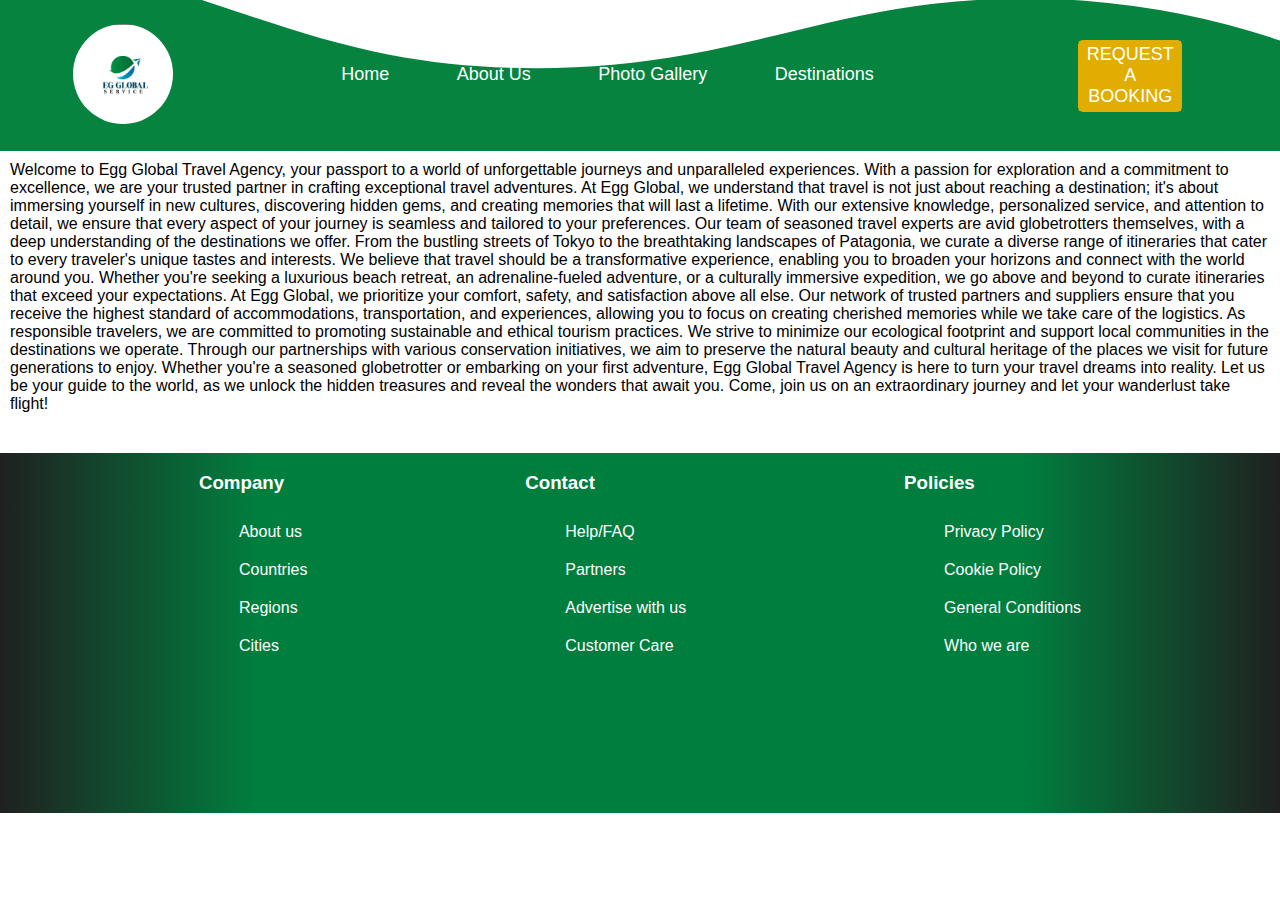
<file: html/about-us.html>
<!DOCTYPE html>
<html lang="en">
<head>
    <meta charset="UTF-8">
    <meta http-equiv="X-UA-Compatible" content="IE=edge">
    <meta name="viewport" content="width=device-width, initial-scale=1.0">
    <title>About Us</title>
    <link rel="preload" href="https://content.r9cdn.net/res/css/font/tt-hoves/tt-hoves-variable.woff2?v=8664191c7b8cab2e3fc042680118a009031da15d&cluster=5" as="font" type="font/woff2" crossorigin="anonymous" />
    <link rel="stylesheet" href="/css/destinations.css">
    <link rel="stylesheet" href="/css/header.css">
    <link rel="stylesheet" href="/css/form.css">
    <link rel="stylesheet" href="/css/index.css">
    <link rel="stylesheet" href="/assets/fontawesome-free-6.4.0-web/css/all.css">
    <link rel="stylesheet" href="/css/about.css">
    <script src="https://code.jquery.com/jquery-3.6.3.js" integrity="sha256-nQLuAZGRRcILA+6dMBOvcRh5Pe310sBpanc6+QBmyVM=" crossorigin="anonymous"></script>
    <script src="/js/footer.js"></script>
    <script src="../js/explore-window.js"></script>
    <script src="https://code.jquery.com/jquery-3.6.4.js" integrity="sha256-a9jBBRygX1Bh5lt8GZjXDzyOB+bWve9EiO7tROUtj/E=" crossorigin="anonymous"></script>
    <my-header></my-header>
</head>
<body>
    <section>
        <article class="content">
            Welcome to Egg Global Travel Agency, your passport to a world of unforgettable journeys and unparalleled experiences. With a passion for exploration and a commitment to excellence, we are your trusted partner in crafting exceptional travel adventures.

            At Egg Global, we understand that travel is not just about reaching a destination; it's about immersing yourself in new cultures, discovering hidden gems, and creating memories that will last a lifetime. With our extensive knowledge, personalized service, and attention to detail, we ensure that every aspect of your journey is seamless and tailored to your preferences.

            Our team of seasoned travel experts are avid globetrotters themselves, with a deep understanding of the destinations we offer. From the bustling streets of Tokyo to the breathtaking landscapes of Patagonia, we curate a diverse range of itineraries that cater to every traveler's unique tastes and interests.

            We believe that travel should be a transformative experience, enabling you to broaden your horizons and connect with the world around you. Whether you're seeking a luxurious beach retreat, an adrenaline-fueled adventure, or a culturally immersive expedition, we go above and beyond to curate itineraries that exceed your expectations.

            At Egg Global, we prioritize your comfort, safety, and satisfaction above all else. Our network of trusted partners and suppliers ensure that you receive the highest standard of accommodations, transportation, and experiences, allowing you to focus on creating cherished memories while we take care of the logistics.

            As responsible travelers, we are committed to promoting sustainable and ethical tourism practices. We strive to minimize our ecological footprint and support local communities in the destinations we operate. Through our partnerships with various conservation initiatives, we aim to preserve the natural beauty and cultural heritage of the places we visit for future generations to enjoy.

            Whether you're a seasoned globetrotter or embarking on your first adventure, Egg Global Travel Agency is here to turn your travel dreams into reality. Let us be your guide to the world, as we unlock the hidden treasures and reveal the wonders that await you. Come, join us on an extraordinary journey and let your wanderlust take flight!
        </article>
    </section>
    <my-form></my-form>
    <my-footer></my-footer>
    <script src="../js/destinations.js"></script>
    <script src="https://smtpjs.com/v3/smtp.js"></script>
    <script src="/js/header.js"></script>
    <script type="application/javascript" src="/js/index.js"></script>
    <script src="/js/form.js"></script>
    <script src="/js/request-booking.js"></script>
</body>
</html>
</file>
<file: css/destinations.css>
body{
    font-family: sans-serif;
    box-sizing: border-box;
}

.explore{
    height: fit-content;
    display: flex;
    justify-content: center;
}

.explore-window{
    height: 90%;
    width: 100%;
    display: flex;
}

.explore-side-menu{
    width: 4%;
    overflow: hidden;
    transition: width .50s cubic-bezier(0.77,0,0.175,1);
    padding: 10px;
    border-right: 2px solid #e6ebef;
}

.explore-side-menu.burger-toggle{
    width: 20%;
    height: 100%;
    transition: width .50s ease-in-out;
}

.explore-side-menu.burger-toggle .bottom-half .item:hover{
    cursor: pointer;
    background-color: #e6ebef;
}

.top-half{
    border-bottom: 1px solid #e6ebef;
    display: flex;
    justify-content: flex-start;
    
}

.top-half-content{
    margin-left: 20px;
    padding-bottom: 10px;
}

.fas{
    cursor: pointer;
    color: gray;
}

.bottom-half{
    height: 100%;
}

.side-menu-items{
    height: fit-content;
    display: flex;
    flex-direction: column;
    cursor: pointer;
    padding: 10px;
}

.side-menu-items .item{
    display: grid;
    grid-template-columns: 50px auto;
    place-items: center;
}

.side-menu-items .item .icon {
    display: flex;
    justify-content: center;
    align-items: center;
    width: 50px;
    padding-left: 5px;
}

.side-menu-items .item .fas{
    margin-right: 50px;
}

.side-menu-items li{
    list-style-type: none;
    padding: 20px;
}

.side-menu-items li:hover{
    background-color: #e6ebef;
    border-radius: 10px;
}

.side-menu-items li a{
    text-decoration: none;
    color: black;
    margin-left: 10px;
}

.explore-content{
    width: 96%;
    margin-bottom: 50px;
    display: flex;
    flex-direction: column;
}

.departure-form{
    display: flex;
    padding-top: 10px;
    padding-bottom: 10px;
    width: 100%;
    justify-content: space-between;
    height: 70px;
    align-items: center;
}

.origin, .destination, .date{
    margin-right: 10px;
}

.departure-form .origin{
    position: relative;
    display: flex;
    width: 30%;
    justify-content: space-around;
    margin-left: 15px;
}

.departure-form .icon-container{
    display: grid;
    place-items: center;
}

.departure-form .origin .fas{
    position: absolute;
    left: 0;
    margin-left: 10px;
}

.departure-form .origin .smartform-origin{
    width: 100%;
    margin-left: 50px;
    outline: none;
}


.departure-form .origin, .departure-form .destination, .departure-form .date input{
    padding: 15px;
    background-color: whitesmoke;
    outline: none;
    border: none;
}

.departure-form .destination{
    position: relative;
    display: flex;
    width: 30%;
    justify-content: space-around;
}

.departure-form .destination .smartform-destination{
    width: 100%;
    margin-left: 50px;
    outline: none;
}

.departure-form .destination .fa-solid{
    position: absolute;
    left: 0;
    margin-left: 10px;
}

.departure-form .date{
    width: 20%;
    padding: 15px !important;
}

.departure-form .date input{
    width: 100%;
}

.search-wrapper{
    position: relative;
    width: 60px;
    height: 60px;
    background-color: #007e3e;
    cursor: pointer;
    border-radius: 10px;
    margin-right: 20px;
    display: grid;
    place-items: center;
}

.search{
    position: relative;
    width: 100%;
    height: 100%;
    margin: 0 auto;
    text-align: center;
    height: 30px;
    display: grid;
    place-items: center;
}

.search .search-circle{
    width: 15px;
    height: 15px;
    border: 4px solid whitesmoke;
    border-radius: 100%;
}

.search .search-rectangle{
    position: absolute;
    right: 15px;
    bottom: 4px;
    width: 6px;
    transform: rotate(45deg);
    border: 3px solid whitesmoke;
    border-top-right-radius: 12px;
    border-bottom-right-radius: 12px;
}

.map{
    width: 98%;
    padding: 10px;
}

.map iframe{
    width: 100%;
}

.explore-destinations{
    display: flex;
    width: 100%;
    justify-content: center;
    align-items: center;
    padding: 30px 0;
}

.places-container{
    display: grid;
    grid-template-columns: repeat(3, minmax(240px, 1fr));
    /* background-color: blue; */
    padding: 10px;
    column-gap: 20px;
    row-gap: 30px;
    /* margin: 2% 2%; */
    width: 85%;
}

.places{
    border: 1px solid rgba(0, 0, 0, 0.8);
    /* height: 330px; */
    cursor: pointer;
    border-radius: 15px;
    /* width: 430px; */
    display: flex;
    flex-direction: column;
    border-radius: 13px;
    box-shadow:  2px 2px 10px #151414;
    border: none;
}

.places .place-image{
    height: 250px;
    border-top-right-radius: 20px;
    border-top-left-radius: 20px;
    border-bottom: 4px groove #068341;
}


 .explore-place-image{
    border-top-right-radius: 10px;
    border-top-left-radius: 10px;
    object-fit: cover;
    height: 100%;
    width: 100%;
    overflow: none !important;
}

.country{
    padding: 10px;
    display: flex;
    justify-content: space-between;
    align-items: center;
    height: 30%;
}

.country span{
    font-weight: bold;
}

.loadmore{
    display: grid;
    place-items: center;
}

.loadmore a{
    padding: 25px;
    outline: none;
    text-decoration: none;
    color: black;
    background-color: #E1AD01;
    border-radius: 10px;
}

.loadmore a:hover{
    background-color: #947205;
}

@media screen and (max-width: 768px){

    html,body{
        overflow-x: hidden !important;
    }

    .mobile-menu-hamburger{
        display: grid;
        place-items: center;
        /* position: relative; */
        /* top: 50px; */
        /* left: 50px; */
        margin-right: 20px;
        user-select: none;
        z-index: 10000;
        width: 30%;
        overflow: hidden !important;
    }

    .mobile-menu-hamburger input{
        display: block;
        width: 50px;
        height: 40px;
        position: absolute;
        z-index: 0;
        opacity: 0;
        top: 27%;
        right: 8.5%;
        overflow: hidden !important;
    }
   
    .mobile-menu-hamburger span{
        display: block;
        width: 33px;
        height: 4px;
        margin-bottom: 5px;
        /* position: relative; */
        background-color: black;
        z-index: 10000;
        transform-origin: 4px 0px;
        transition: transform 0.5s cubic-bezier(0.77, 0.2, 0.05, 1.0),
                    background-color 0.5s cubic-bezier(0.77, 0.2, 0.05, 1.0),
                    opacity 0.55s ease;
    }

    .mobile-menu-hamburger span:first-child{
        transform-origin: 0% 0%;
    }

    .mobile-menu-hamburger span:last-child(2){
        transform-origin: 0% 100%;
    }

    .mobile-menu-hamburger input:checked ~ span{
        opacity: 1;
        transform: rotate(45deg) translate(1.7px, 1px);
        background-color: black;
    }

    .mobile-menu-hamburger input:checked ~ span:nth-last-child(2){
        opacity: 0;
        transform: rotate(0deg) scale(0.2, 0.2);
    }
    
    .mobile-menu-hamburger input:checked ~ span:nth-last-child(1){
        transform: rotate(-45deg) translate(-3px, -1px)
    }

    .mobile-menu{
        display: none;
        height: 80% !important;
        /* height: 0; */
        /* transform: translateX(420px); */
        transition: all 300ms ease;
        position: absolute;
        z-index: 1000;
        background-color: whitesmoke;
        /* width: 100%;
        top: 0;
        left: 0;
        padding-top: 10px;
        padding-bottom: 20px; */
        top: 0;
        /* left: 100% */
    }

    .mobile-menu ul{
        display: flex;
        flex-direction: column;
        justify-content: space-between;
        align-items: left;
        padding: 0;
        margin-top: 35%;
    }

    .mobile-menu ul li{
        list-style-type: none;
        padding: 10px;
        justify-self: center;
    }

    .mobile-menu li a{
        color: black;
        text-decoration: none;
        padding: 10px;
        text-align: center;
        font-weight: 800;

    }

    .explore{

    }

    .explore-window{
        flex-direction: column;
    }
    .explore-side-menu{
        display: flex;
        width: 92%;
        overflow-x: hidden;
        padding: 0 !important;
        border-right: none !important;
    }

    .top-half{
        display: none;
    }

    .bottom-half{
        width: 85%;
        overflow: scroll;
    }

    .side-menu-items{
        flex-direction: row;
        width: 85%;
        padding: 0 !important;
        padding-left: 10px !important;
    }

    .explore-content{
        width: 95%;
        /* padding: 10px; */
        padding-left: 10px !important;
    }

    .departure-form{
        display: flex;
        flex-direction: column;
        height: fit-content;
        width: 90%;
        justify-content: center;
        align-items: center;
    }

    .departure-form .origin,
    .departure-form .destination,
    .departure-form .date,
    .search-wrapper{
        width: 80%;
        margin-top: 10px;
    }

    .departure-form .destination{
        margin-left: 15px;
    }
    
    .departure-form .date{
        padding: 15px;
        padding-left: 0 !important;
    }
    
    .departure-form .date input{
        margin-right: 25px;
    }

    .search-wrapper{
        width: 90%;
        margin-right: 0;
    }

    .map{
        width: 90%;
    }

    .explore-destinations{
        width: 90%;
    }

    .places-container{
        grid-template-columns: repeat(1, minmax(60%, 1fr));
        place-items: center;
    }

    .loadmore{
        display: none;
    }
}
</file>
<file: css/header.css>
.header{
    position: relative;
    color: white;   
    display: flex;
    width: 100%;
    overflow-x: hidden;
}

nav{
    width: 100%;
}
nav .nav{
    padding: 2%;
    display: flex;
    align-items: center;
    justify-content: space-around;
    background-color: #05833F;
    height: 100px;
    width: 100%;
}

.logo{

}

.logo img{
    border-radius: 50%;
    object-fit: cover;
    width: 100px;
    height: 100px;
}

.mainMenu{
    width: 50%;
    font-size: large;
    font-family: 'Segoe UI', sans-serif;
}
.mainMenu ul{
    list-style-type: none;
    display: flex;
    justify-content: space-around;
}

.mainMenu ul li {
    border-bottom: 2px solid black;
    border-color: transparent;
}

.mainMenu ul li:hover{
    cursor: pointer;
    border-color: #000;
}

.mainMenu ul li a{
    text-decoration: none;
    color: white;
}

.mainMenu ul li.active{
    border-bottom: 2px solid black;
}

.mobile-menu-hamburger{
    display: none;
}

.mobile-menu{
    display: none;
}

.account{
    width: 20%;
    display: flex;
    justify-content: space-around;
    color: white;
}

#requestBooking{
    background-color: #E1AD01;
    outline: none;
    border: none;
    cursor: pointer;
    height: 100%;
    text-align: center;
}

#requestBooking:hover{
    background-color: #ac8400;
}

.signIn, .signUp{
    position: relative;
    z-index: 1;
    background: transparent;
    color: white;
    text-decoration: none;
    border: 1px solid transparent;
    border-radius: 5px;
    font-size: large;
    width: 40%;
    text-align: center;
    /* padding: 10px; */
    cursor: pointer;
    outline: none;
    height: 70px;
    display: flex;
    justify-content: center;
    align-items: center;
}

.signIn{
    outline: white !important;   
}

.signUp{
    background-color: #E1AD01;
}

.signUp:hover{
    background-color: #ac8400;
}
.signInBtn, .signUpBtn{
    text-decoration: none;
    font-size: large;
    color: white;
}


.wave {
    position: absolute;
    top: 0;
    left: 0;
    width: 100%;
    overflow: hidden;
    line-height: 0;
    transform: rotate(180deg);
}

.wave svg {
    position: relative;
    display: block;
    width: calc(100% + 1.3px);
    height: 70px;
}

.wave .shape-fill {
    fill: #FFFFFF;
}
</file>
<file: css/form.css>
.form-section{
    align-items: center;
    width: 100%;
    height: 100%;
    justify-content: center;
    display: none;
    /* display: flex; */
}

.blur {
    position: absolute;
    top: 0;
    left: 0;
    z-index: 5;
    filter: blur(10px);
    width: 100%;
    height: 100%;
    background-color: #00000070;
    padding: 0;
    margin: 0;
}



.booking-form{
    display: flex;
    position: absolute;
    background-color: #fff;
    top: 50%;
    left: 50%;
    z-index: 20;
    transform: translate(-50%, -50%);
    width: 900px;
    height: 500px;  
    margin-bottom: 10px;
    justify-content: center;
    align-items: center;
    box-shadow:  2px 2px 20px #006b35, 2px 2px 10px #009147;
    border-radius: 20px;
}



.booking-form .left-pane{
    width: 50%;
    background-color: #05833F;
    height: 100%;
    border-top-left-radius: 20px;
    border-bottom-left-radius: 20px;
    height: 100%;
    display: flex;
    justify-content: center;
    align-items: center;
}

.booking-form .left-pane img{
    height: 80%;
    border-radius: 50%;

}

.booking-form .right-pane{
    width: 50%;
    display: flex;
    flex-direction: column;
    justify-content: space-around;
    height: 100%;
    align-items: center;
    text-align: left;
    position: relative;
    padding-top: 30px;
}


.booking-form .right-pane div > * {
    text-align: left;
}

.booking-form .right-pane .details-container{
    display: flex;
    justify-content: space-around;
    width: 100%;
    align-items: center;
}

.booking-form .right-pane .detail-identifier{
    display: flex;
    align-items: flex-start;
    width: 30%;
}

.booking-form .right-pane .detail{
    display: flex;
    justify-content: space-between;
    align-items: center;
    position: relative;
    padding: 2px;
    width: 50%;
}

.booking-form .right-pane .detail:not(#gender-detail):not(#custom-select-detail) {
    border: 1px solid #000;
}

.booking-form .right-pane .detail .fa-solid{
    background-color: #05833F;
    color: white;
    padding: 4.6px;
}

.booking-form .right-pane .detail input{
    padding: 4.2px;
    outline: none;
    border: none;
}

#gender-detail{
    justify-content: space-between;
    width: 50%;
}


.detail:has(> .custom-select) .custom-select{
    display: flex;
    position: relative;
}

.custom-select select{
    display: none;
    background-color: #006b35; 
}

.select-selected{ 
    background-color: #006b35; 
    width: 100%;
}

.select-selected::after{
    position: absolute;
    content: "";
    top: 14px;
    right: 6px;
    width: 0;
    height: 0;
    border: 6px solid transparent;
    border-color: #fff transparent transparent transparent;
    font-size: 20px;
}

.select-selected.select-arrow-active::after{
    border-color: transparent transparent #fff transparent;
    top: 7px;
}

.select-items div, .select-selected{
    color: white;
    padding: 8px 16px;
    border: 1px solid transparent;
    border-color: transparent transparent rgba(0, 0, 0, 0.1) transparent;
    cursor: pointer;
    user-select: none   ;
}

.select-items{
    position: absolute;
    background-color: #006b35;
    top: 100%;
    left: 0;
    right: 0;
    z-index: 99;
}

.select-hide{
    display: none;
}

.select-items div:hover, .same-as-selected{
    background-color: rgba(0, 0, 0, 0.1);
}

.right-pane .submit{
    width: 100%;
    display: flex;
    justify-content: center;
    align-items: center;
}


.right-pane .submit .form-submit-btn{
    background-color: #006b35;
    outline: none;
    border: none;
    box-shadow:  2px 2px 8px #006b35, 2px 2px 5px #009147;
    padding: 10px;
    border-radius: 10px;
    cursor: pointer;
    color: white;
}

.exit-form-container{
    width: 100px;
    margin: 50px auto;
    position: absolute;
    top: -80px;
    right: -35px;

}

.exit-button-container{
    width: 70px;
    height: 70px;
    border-radius: 100%;
    margin: 0 auto;
    position: relative;
    display: block;
    /* border: 35px solid #f0544e; */
    transition: border 300ms ease-in-out;
    background-color: #05833F;
    box-shadow:  2px 2px 10px #006b35, 2px 2px 5px #009147;
    transition: all 300ms ease-in-out;
}

.exit-button-container:hover{
    cursor: pointer;
    box-shadow:  2px 2px 50px #006b35, 2px 2px 25px #009147;
    transition: all 300ms ease-in-out;
}

.exit-button{
    position: absolute;
    left: 50%;
    top: 50%;
    width: 30px;
    height: 30px;
    background: transparent;
    border: 0;
    margin: -15px 0 0 -15px;
    cursor: pointer;
}

.mark{
    background-color: #fff;
    position: absolute;
    height: 30px;
    width: 4px;
    display: block;
    top: 0;
    transition: all 300ms ease-in-out;
}

.mark.x{
    right: 14px;
    transform: rotate(45deg);
}

.mark.xx{
    left: 12px;
    transform: rotate(-45deg);
}

.exit-button-container.canceled{
    border-width: 4px;
    border-color: #1abc9c;
    transition: all 50ms ease-in-out;
}

.exit-button-container.canceled .mark{
    background-color: #1abc9c;
}

.exit-button-container.canceled .mark.x{
    right: 5px;
    top: 3px;
    height: 35px;
}

.exit-button-container.canceled .mark.xx{
    height: 15px;
    top: 15px;
    left: 5px;
}

.form-popup-body{
    display: grid;
    place-items: center;
    height: 200px;
    z-index: 10000000;
    position: absolute;
    top: 50%;
    transform: translateY(-50%);
    background-color: white;
    width:50%;
}
.form-popup{
    margin-top: 20px;
    border: 1px solid #006b35;
    display: flex;
    flex-direction: column;
    height: 100%;
    justify-content: space-between;
    position: relative  ;
    width: 100%;
}

.message-area{
    margin-top: 10%;
    align-self: center;
}

.exit-form-area-button{
    width: 20%;
    align-self: flex-end;
    border: none;
    outline: none;
    border-radius: 5px;
    padding: 10px;
    border-top-right-radius: 0;
    border-bottom-right-radius: 0;
    background-color: #05833F;
}

.exit-form-area-button:hover{
    background-color: white;
    cursor: pointer;
    color: black;
}
</file>
<file: css/index.css>
body {
    margin: 0;
    font-family: Arial, Helvetica, sans-serif;

}


#preloader {
    /* display: none ; */
    position: fixed;
    top: 0;
    left: 0;
    bottom: 0;
    width: 100%;
    height: 100vh;
    z-index: 10000000000000000000000000000000000000000;
    display: flex;
    justify-content: center;
    align-items: center;
    background-color: #f7f9fb;
    transition: opacity 0.75s, visibility 0.75s;
}

#preloader.inactive {
    opacity: 0;
    visibility: hidden;
}



#preloader::after {
    content: "";
    width: 75px;
    height: 75px;
    border: 15px solid #dddd;
    border-top-color: #007e3e;
    border-radius: 50%;
    animation: loading 1.2s ease infinite;
}

@keyframes loading {
    from {
        transform: rotate(0turn);
    }

    to {
        transform: rotate(1turn);
    }
}


/* Slider typeshit */
.hero {
    font-family: "Roboto", Arial, Verdana, Helvetica, sans-serif;
    height: 710px;
    /* background: url('../images/waterside.webp'); */
    background-size: cover;
    background-repeat: no-repeat;
    display: flex;
    justify-content: center;
    align-items: center;
    align-content: center;
    color: white;
    text-align: center;
    position: relative;
    margin-bottom: 50px;
    /* display: none; */
}

/* .hero.active{
    display: block;
} */

.swiper {
    height: 100% !important;
}

.hero-slides {
    height: 100% !important;
    display: grid !important;
    place-items: center !important;
}

.hero-slides img {
    height: 100% !important;
    width: 100% !important;
    object-fit: cover;
}

.observable-area {
    position: sticky;
    top: 300px;
    right: 0;
    height: 200px;
    left: 0;
    z-index: 20000000;
    background-color: red;
}

.carousel-title {
    position: absolute;
    bottom: 2100px;
    font-size: 80px;
}

.taking {
    position: absolute;
    bottom: 2200px;
    font-size: 30px;
}

.swiper-button-next,
.swiper-button-prev {
    color: white !important;
    cursor: pointer;
}

.heros {
    position: absolute;
    top: 0;
    left: 0;
    z-index: 0;
    height: 100%;
    width: 100%;
    background-color: rgba(7, 7, 7, 0.3);
}

.what-egg-brings {
    height: fit-content;
    margin-left: 7%;
    margin-right: 7%;
    transform: translateX(-90%);
    opacity: 0;
    transition: all 1s linear;
}

.what-egg-brings.active {
    margin-left: 7%;
    margin-right: 7%;
    transform: translateX(0);
    opacity: 1;
    transition: all 0.8s linear;
}

.what-egg-brings .section-header {
    color: #05833F;
}

.section-content {
    display: grid;
    grid-template-columns: auto auto;
    row-gap: 20px;
}



#ft1 {
    margin-left: 18%;
    width: 74%;
}

#ft2 {
    width: 74%;
}


.section-content .feature {
    border: 1px solid;
    border-radius: 20px;
    margin-right: 20px;
    padding: 10px;
    cursor: pointer;
    transition: border-radius 0.1s ease-in-out;
}

.section-content .feature:hover {
    border-radius: 50px;
    box-shadow: 2px 2px 20px #006b35, 2px 2px 10px #009147;
}

.feature-icon-container {
    background-color: hsla(120, 57%, 73%, 0.3);
    width: fit-content;
    padding: 10px;
    border-radius: 10px;
}

.section-content .feature .fas {
    color: #007e3e;
}

section.our-services {
    display: flex;
    justify-content: center;
    align-items: center;
    margin-top: 20px;
    height: 600px;
    flex-direction: column;
    margin-left: 143px;
    margin-right: 143px;
    /* transform: translateX(120%); */
    /* opacity: 0; */
    transition: all 1s linear;
}

section.our-services.active {
    opacity: 1;
    transform: translateX(0) !important;
}

.services-header {
    display: grid;
    place-items: center;
    height: 10%;
    margin-bottom: 50px;

}


.services-content-container {
    height: 90%;
    width: 100%;
    overflow: hidden;
}

@keyframes slide {
    0% {
        transform: translateX(0px);
    }


    60% {
        transform: translateX(-1100px);
    }

    100% {
        transform: translateX(0px);
    }

}

.services-content {
    display: grid;
    grid-template-columns: auto auto auto auto auto auto;
    width: 100%;
    display: grid;
    grid-template-columns: auto auto auto auto auto auto;
    /* flex-direction: row; */
    /* justify-content: space-between; */

    /* animation-name: slide;
    animation-duration: 1.2s;
    animation-iteration-count: infinite; */
    animation: slide 6s ease infinite;
    flex-shrink: 0;
}

.service-card {
    /* flex-basis: 20%; */
    /* display: flex;
    flex-direction: column; */
    height: 400px;
    width: 500px;
    /* border-color: #006b35; */
    border-radius: 50px;
    /* background: #007e3e; */
    margin-right: 20px;
    cursor: pointer;
    position: relative;
}


.service-card img {
    height: 90%;
    width: 100%;
    border-radius: 50px;
}

.service-description {
    position: absolute;
    top: 0;
    padding-top: 30%;
    color: white;
    padding-left: 30%;
    z-index: 10;
}

.service-card-overlay {
    position: absolute;
    height: 90%;
    background-color: black;
    width: 100%;
    opacity: 0.6;
    border-radius: 50px;
    top: 0;
}



.previous-destinations-container {
    height: 1250px;
    padding-top: 10px;
    margin-top: 60px;
    width: 100%;
    transform: translateX(-90%);
    opacity: 0;
    transition: all 1.5s linear;
}

.previous-destinations-container.active {
    opacity: 1;
    transform: translateX(0) !important;
}

.previous-destinations {
    /* padding-left: 1.25rem;
    padding-right: 1.25rem; */
    margin-left: 143px;
    margin-right: 143px;
    display: flex;
    flex-direction: column;
    /* width: 1080px; */
    height: 100%;
}

.destination-title {
    text-align: center;
}

#previous-p {
    font-family: "Poppins", sans-serif;
    font-size: 30px;
    font-weight: 400;
    line-height: 46px;
    color: #a4a4a4;
}

#destinations-p {
    font-size: 50px;
    font-weight: 700;
    line-height: 76px;
}

.destinations {
    display: flex;
    flex-wrap: wrap;
    height: 100%;
    margin-top: 10px;
    justify-content: space-between;
    flex-basis: 0 0 33.3333333%;
}

.firstTwo-destinations,
.firstThree-destinations {
    display: flex;
    width: 100%;
    justify-content: space-between;
    position: relative;
}

.mauritius,
.singapore {
    min-height: 1px;
    height: 500px;
    min-width: 49%;
    background-image: url('/images/focus-photography-mauritius-wVuRAom5v6U-unsplash.jpg');
    background-size: cover;
    border-radius: 20px;
    position: relative;
    cursor: pointer;
    image-orientation: 50dpi;
}

.mauritius {
    background-image: url('/images/mauritius-unsplash.jpg');
    image-orientation: 50dpi;
}

.singapore {
    background-image: url('/images/singapore\ unsplash.jpg');
    image-orientation: 50dpi;
}

.mauritius h2,
.singapore h2,
.egypt h2,
.london h2,
.south-africa h2 {
    font-family: "Poppins", Sans-serif;
    font-size: 70px;
    font-weight: 800;
    line-height: 100px;
    margin: 0;
    color: #ffffff;
    position: absolute;
    bottom: 10px;
    z-index: 1;
    margin-left: 10px;
}

.mauritius-overlay,
.singapore-overlay,
.egypt-overlay,
.london-overlay,
.south-africa-overlay {
    position: absolute;
    width: 100%;
    height: 100%;
    background-color: rgba(7, 7, 7, 0.5);
    /* opacity: 0.7; */
    z-index: 1;
    cursor: pointer;
    border-radius: 20px;
    /* transition: height 2s ease-in-out; */
}

/* .mauritius-overlay:hover, .singapore-overlay:hover{
    height: 10%;
} */

.egypt,
.london,
.south-africa {
    height: 300px;
    /* flex-basis: 32.3%; */
    width: 30%;
    background-size: cover;
    border-radius: 20px;
    position: relative;
    cursor: pointer;
}

.egypt {
    background-image: url('../images/egypt\ unsplash.jpg');
    max-width: 100%;
}

.london {
    background-image: url('../images/london.jpg');
    max-width: 100%;
}

.south-africa {
    background-image: url('../images/southafrica-unsplash.jpg');
    max-width: 100%;
}

.egypt h2,
.london h2,
.south-africa h2 {
    font-size: 40px;
    margin-left: 10px;
}

.destination-request-booking {
    display: grid;
    place-items: center;
    height: 100%;
}

.dest {
    position: relative;
    z-index: 1;
    width: fit-content;
    overflow: hidden;
    height: 200px;
    display: grid;
    place-items: center;
}

.discover {
    text-decoration: none;
    color: black;
    font-size: 20px;
    border-radius: 20px;
    padding: 10px;
    /* background-color: #E1AD01; */
    border: 2px solid #E1AD01;
    width: 200px;
    text-align: center;
    position: relative;
    z-index: 1;
    overflow: hidden;
    display: none;
}

.discover::before {
    content: "";
    position: absolute;
    width: 20px;
    height: 20px;
    background-color: #E1AD01;
    top: 0;
    left: 95px;
    border-radius: 50%;
    z-index: -1;
    opacity: 0;
    transition: all 0.5s;
    transform: translateX(0);
    padding: 20px;
}

.discover:hover::before {
    /* top: 0; */
    width: 100%;
    height: 100%;
    transform: translateX(-45%);
    opacity: 1;
    border-radius: 0;
}

.destination-card {
    height: fit-content;
    border-radius: 20px;
    background: #e0e0e0;
    box-shadow: 5px 5px 40px #bebebe,
        -10px -10px 20px #ffffff;
    flex-basis: 25%;
    padding: 10px;
}

.destination-card:hover {
    cursor: pointer;
}

.destinations>div {
    margin-top: 30px;
}

.destination-image {
    object-fit: contain;
    max-height: 100%;
    max-width: 100%;
    border-radius: 10px;
}

.destination-image:hover {
    cursor: pointer;
    transform: scale(0.9);
    transition: transform 0.4s;
}

.next-holiday {
    height: 950px;
    padding: 2%;
    border-radius: 25px;
    position: relative;
    transform: translateX(-90%);
    opacity: 0;
    transition: all 1s linear;
}

.next-holiday.active {
    opacity: 1;
    transform: translateX(0) !important;
}

.holiday {
    min-height: 60%;
    background-image: url('/images/tanzania.jpg');
    object-fit: cover;
    background-size: cover;
    background-attachment: fixed;
    background-position: cover;
    background-repeat: no-repeat;
    border-radius: 25px;
    display: flex;
    flex-direction: column;
    justify-content: center;
    align-items: center;
    color: white;
    position: relative;
    image-resolution: 200dpi;
}

.next-holiday-overlay {
    position: absolute;
    height: 100%;
    width: 100%;
    background-color: rgba(7, 7, 7, 0.5);
    border-radius: 25px;
}

.holiday h2 {
    font-weight: 900;
    font-size: 90px;
    margin-bottom: 0;
    z-index: 1;
}

.holiday .packages-link {
    text-decoration: none;
    border: 2px solid black;
    color: white;
    padding: 10px 20px;
    border-radius: 25px;
    width: fit-content;
    position: relative;
    overflow: hidden;
    z-index: 1;
}

.holiday .packages-link::before {
    content: "";
    background-color: white;
    position: absolute;
    width: 20px;
    height: 20px;
    top: 0;
    right: 80px;
    z-index: -1;
    border-radius: 50%;
    transform: translateX(0);
    transition: all 0.5s ease;
    opacity: 0;
}

.holiday .packages-link:hover::before {
    width: 100%;
    height: 100%;
    transform: translateX(48%);
    border-radius: 25px;
    transition: all 0.4s ease;
    opacity: 1;
}

.packages-link:hover {
    color: black;
}

.travel-with-us {
    position: absolute;
    background-image: url('../images/surfer-unsplash.jpg');
    background-size: cover;
    background-repeat: no-repeat;
    width: 80%;
    height: 30%;
    border-radius: 25px;
    left: 12%;
    top: 500px;
    z-index: 1;
    display: flex;
    justify-content: space-between;
    align-items: center;
    padding: 20px;
}

.travel-with-us .trheader {
    color: black;
    flex-direction: column;
}

.travel-with-us .trheader h3 {
    font-size: 70px;
    margin: 0;
}

.travel-with-us .trheader h4 {
    font-size: 30px;
    margin: 0;
}

.travel-with-us .email-address {
    width: 50%;
    position: relative;
}

.travel-with-us .email-address input {
    border-radius: 25px;
    padding: 20px;
    outline: none;
    border: none;
    width: 90%;
    font-size: large;
}

.travel-with-us .email-address a {
    text-decoration: none;
    background-color: #00b9f3;
    padding: 22px;
    border-radius: 25px;
    position: absolute;
    right: 0;
}

.footer {
    height: 40vh;
    background: linear-gradient(90deg, rgb(32, 32, 32) 0%, rgba(0, 126, 62, 1) 20%, rgba(0, 126, 62, 1) 80%, rgb(32, 32, 32) 100%);
}

.footer-container {
    display: flex;
    color: white;
    justify-content: space-around;
    padding: 0px 90px;
    height: 100%;
}

.footer-menu-item ul {
    display: flex;
    flex-direction: column;
    justify-content: space-between;
}

.footer-menu-item ul li {
    list-style-type: none;
    margin: 10px 0;
}

.footer-menu-item ul li a {
    text-decoration: none;
    color: white;
}

.footer-menu-item ul li a:hover {
    text-decoration: underline;
}

@media screen and (max-width: 768px) {

    html,
    body {
        overflow-x: hidden !important;
    }

    .header {
        justify-content: center !important;
        align-items: center !important;
        width: 100%;
        background-color: #05833F;
        overflow: hidden
    }

    .nav {
        justify-content: space-between !important;
        width: 70%;
        overflow: hidden !important;
    }

    .wave {
        display: none;
    }

    .logo {
        height: 60%;
        width: 50%;
        display: flex;
        justify-content: flex-start;
        margin-left: 10px;
    }

    .logo img {
        height: 100% !important;
        width: 45% !important
    }

    .mainMenu {
        display: none;
    }

    .account {
        display: block;
        width: 30%;
    }

    .signUp {
        width: 100%;
    }

    #requestBooking {
        height: 80%;
        width: 80%;
        font-size: 12px;
    }

    .form-section {
        width: 100%;
    }

    .booking-form {
        width: 90%;
    }

    .booking-form .left-pane {
        width: 10%;
    }

    .booking-form .left-pane img {
        display: none;
    }

    .booking-form .right-pane {
        width: 90%;
    }

    .form-popup-body {
        width: 80%;
    }

    .form-popup {
        width: 100%;
        margin-top: 0;
    }

    .form-popup .exit-form-area-button {
        color: black;
    }

    .mobile-menu-hamburger {
        display: grid;
        place-items: center;
        position: relative;
        /* top: 50px; */
        /* left: 50px; */
        margin-right: 20px;
        user-select: none;
        z-index: 10000;
        width: 30%;
        overflow: hidden !important;
    }

    .mobile-menu-hamburger input {
        display: block;
        width: 100%;
        height: 100%;
        position: absolute;
        z-index: 0;
        opacity: 0;
        /* top: 27%; */
        /* right: 8.5%; */
        top: 0;
        overflow: hidden !important;
    }

    .mobile-menu-hamburger span {
        display: block;
        width: 50%;
        height: 4px;
        margin-bottom: 5px;
        /* position: relative; */
        background-color: white;
        z-index: 10000;
        transform-origin: 4px 0px;
        transition: transform 0.5s cubic-bezier(0.77, 0.2, 0.05, 1.0),
            background-color 0.5s cubic-bezier(0.77, 0.2, 0.05, 1.0),
            opacity 0.55s ease;
    }

    .mobile-menu-hamburger span:first-child {
        transform-origin: 0% 0%;
    }

    .mobile-menu-hamburger span:last-child(2) {
        transform-origin: 0% 100%;
    }

    .mobile-menu-hamburger input:checked~span {
        opacity: 1;
        transform: rotate(45deg) translate(1.7px, 1px);
        background-color: black;
    }

    .mobile-menu-hamburger input:checked~span:nth-last-child(2) {
        opacity: 0;
        transform: rotate(0deg) scale(0.2, 0.2);
    }

    .mobile-menu-hamburger input:checked~span:nth-last-child(1) {
        transform: rotate(-45deg) translate(-3px, -1px)
    }

    .mobile-menu {
        display: none;
        height: 80% !important;
        /* height: 0; */
        /* transform: translateX(420px); */
        transition: all 300ms ease;
        position: absolute;
        /* z-index: 1000; */
        background-color: whitesmoke;
        /* width: 100%;
        top: 0;
        left: 0;
        padding-top: 10px;
        padding-bottom: 20px; */
        top: 0;
        /* left: 100% */
    }

    .mobile-menu ul {
        display: flex;
        flex-direction: column;
        justify-content: space-between;
        align-items: left;
        padding: 0;
        margin-top: 30%;
    }

    .mobile-menu ul li {
        list-style-type: none;
        padding: 5px;
        justify-self: center;
    }

    .mobile-menu li a {
        color: black;
        text-decoration: none;
        padding: 10px;
        text-align: center;
        font-weight: 800;

    }

    .hero {
        height: 50vh;
        overflow: hidden;
    }

    .swiper {
        height: 100%;
    }

    .swiper-slide .carousel-title {
        font-size: 50px !important;
    }

    .what-egg-brings {
        overflow: hidden;
        width: 90%;
        margin-left: 4% !important;
        margin-right: 4% !important;
        padding: 10px
    }

    .section-content {
        display: flex;
        flex-direction: column;
        width: 100%;
    }

    .section-content {
        width: 100%;
    }

    .ft1 {
        margin-left: 0 !important;
    }

    #ft1,
    #ft2 {
        width: auto;
    }

    .our-services {
        display: none !important;
    }

    .previous-destinations-container {
        height: fit-content;
        margin-bottom: 20px;
    }

    .previous-destinations {
        display: flex;
        margin-left: 4% !important;
        margin-right: 4% !important;
        height: 100%;
        justify-content: space-around;
    }

    .destination-title {
        width: 100%;
        height: 10%;
    }

    .top-destination-title {
        width: 100%;
    }

    .top-destination-title h2 {
        font-size: 30px !important;
    }

    .destinations {
        height: 50%;
    }


    .firstTwo-destinations {
        display: flex;
        flex-direction: column;
        width: 100%;
    }

    .firstTwo-destinations .mauritius {
        width: 100%;
    }

    .firstTwo-destinations .singapore {
        width: 100%;
        margin-top: 10px;
    }

    .firstTwo-destinations .mauritius h2,
    .firstTwo-destinations .singapore h2 {
        font-size: 30px;
    }

    .firstThree-destinations {
        display: flex;
        flex-direction: column;
    }

    .firstThree-destinations>* {
        width: 100%;
        margin-top: 10px;
        margin-bottom: 0 !important;
    }

    .destination-request-booking {
        height: 10% !important;
        display: flex;
        justify-content: center;
        align-items: center;
        padding-top: 10%;
    }

    .dest {
        display: flex;
        justify-content: center;
        align-items: center;
        position: static;
        height: 100%;
    }

    .discover {
        position: static;
    }

    .next-holiday {
        display: flex;
        flex-direction: column;
        margin-left: 7%;
        margin-right: 7%;
        margin-top: 0;
        justify-content: space-between;
        height: 100vh;
        padding: 30px 0;
    }

    .holiday {
        height: 60%;
        background-image: url('/images/tanzania.jpg');
        object-fit: cover;
    }

    .holiday h2 {
        font-size: 30px;
    }

    .travel-with-us {
        position: static;
        display: flex;
        flex-direction: column;
        height: 40%;
        width: 85% !important;
        margin-top: 10px;
    }

    .travel-with-us .trheader h4 {
        font-size: 30px;
    }

    .travel-with-us .trheader h3 {
        font-size: 30px;
    }

    .email-address {
        width: 100% !important;
    }

    .email-address input {
        width: 70% !important;
    }

    .footer {
        height: fit-content;
    }

    .footer-container {
        display: flex;
        flex-direction: column;
        width: 100%;
        padding: 0 20px 0 20px;
    }
}
</file>
<file: css/about.css>
section{
    height: fit-content;
    margin-bottom: 30px;
}

section article.content{
    padding: 10px;
    padding-top: 10px;
    display: flex;
    justify-content: center;
    align-items: center;
    text-align: left;
    
}
</file>
